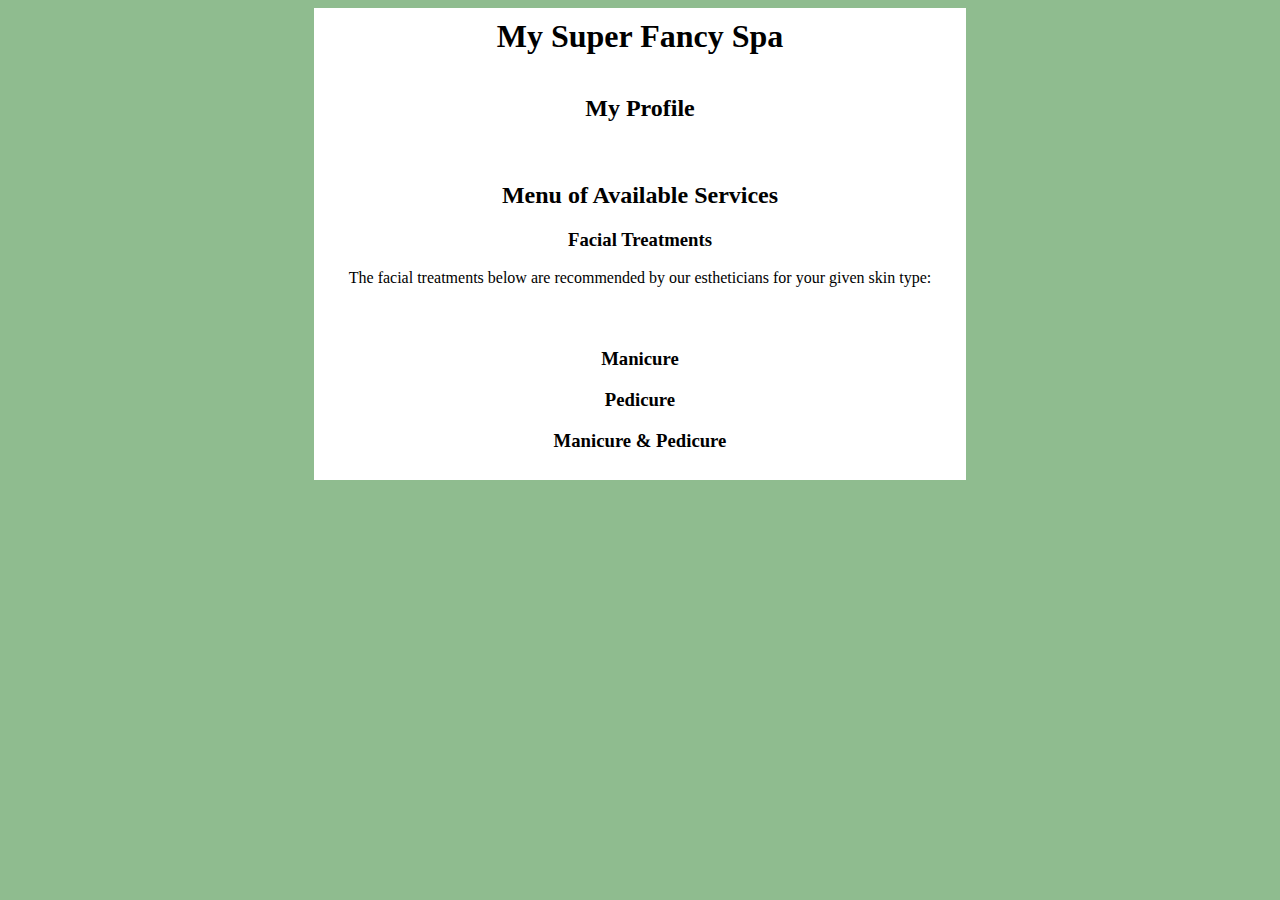
<file: src/main/resources/templates/menu.html>
<!DOCTYPE html>
<html lang="en" xmlns:th = "http://www.thymeleaf.org/">
<head>
    <meta charset="UTF-8" />
    <title>Spa Menu</title>
    <link href="../static/css/styles.css" th:href="@{/css/styles.css}" rel="stylesheet" />
</head>
<body>
<h1>My Super Fancy Spa</h1>
<div id = "clientProfile">
    <h2 th:text="${name} + '\'s Profile'">My Profile</h2>
    <p th:text="'Skin type: ' + ${skintype}"></p>
    <p th:text="'Service: ' + ${manipedi}"></p>
</div>
<div id = "servicesMenu">
    <h2>Menu of Available Services</h2>
    <h3>Facial Treatments</h3>
    <p>The facial treatments below are recommended by our estheticians for your given skin type:</p>
    <table>
        <th:block th:each="facial : ${appropriateFacials}">
            <tr>
                <td th:text="${facial}"></td>
            </tr>
        </th:block>
    </table>
    <th:block th:if='${manipedi.equals("Manicure")}'>
        <h3>Manicure</h3>
        <p th:replace="fragments :: manicureDescription"></p>
    </th:block>
    <th:block th:if='${manipedi.equals("Pedicure")}'>
        <h3>Pedicure</h3>
        <p th:replace="fragments :: pedicureDescription"></p>
    </th:block>
    <th:block th:if='${manipedi.equals("Both")}'>
        <h3>Manicure & Pedicure</h3>
        <p th:replace="fragments :: manicureDescription"></p>
        <p th:replace="fragments :: pedicureDescription"></p>
    </th:block>
</div>
</body>
</html>
</file>
